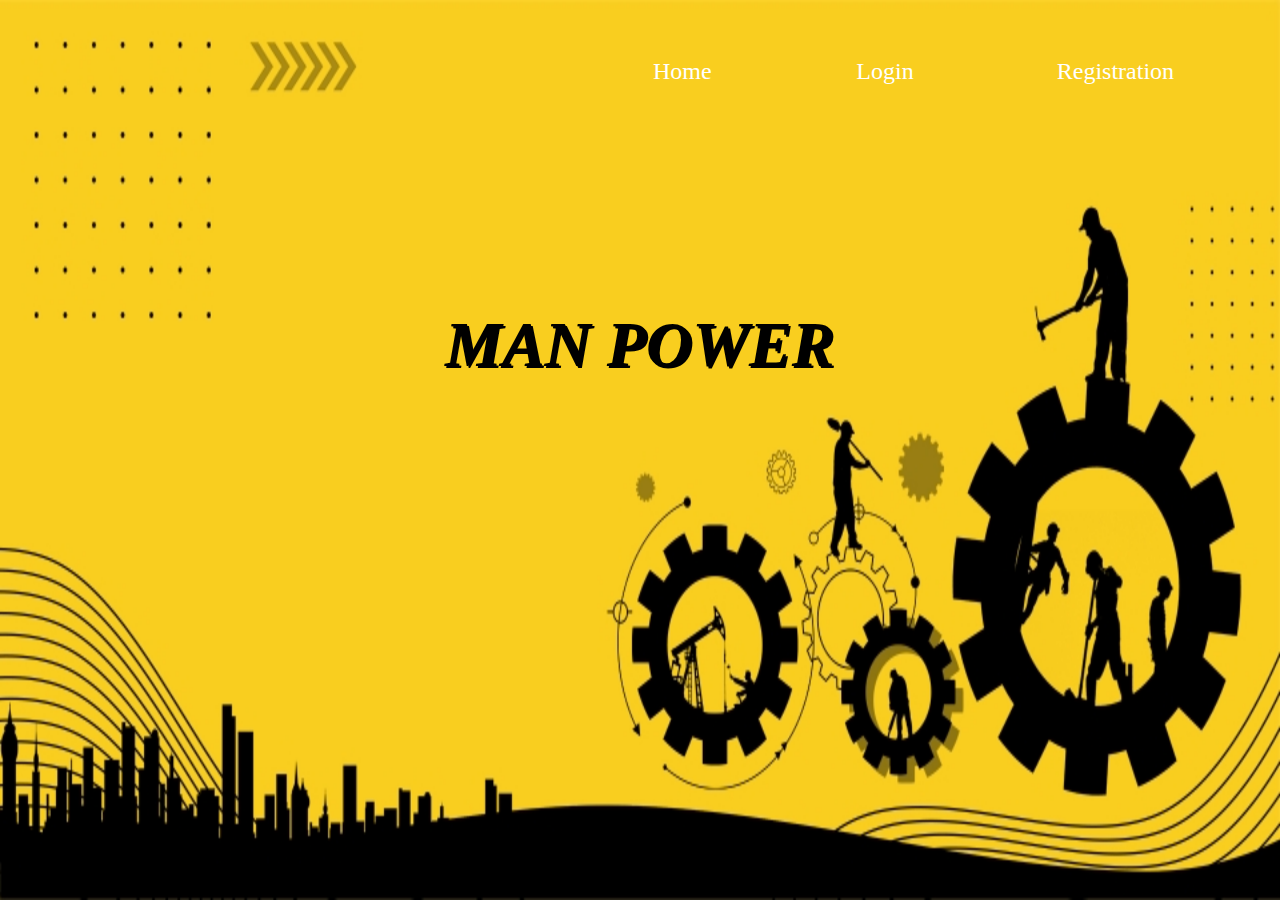
<file: index.html>
<!DOCTYPE html>
<html lang="en">
<head>
    <link rel="stylesheet" type="text/css" href="index.css" media="screen"/>
    <meta charset="UTF-8">
    <meta name="viewport" content="width=device-width, initial-scale=1.0">
    <title>html1</title>
</head>
<body >
    <div class="title">
<h1 ><em>MAN POWER</em></h1></div>


<font face="Arial Black" size="3">
<center>
<table >

<tr><td>
<a href="description.html" target="des_page" class="color">Home</a></td>
<td><center>
<a href="log.html" target="des_page" class="color">Login</a></center></td>
<td><center>
<a href="reg.html" target="des_page" class="color">Registration</a></center></td>

</table>
</center>
</font>

        
  
    
</body>
</html>
</file>
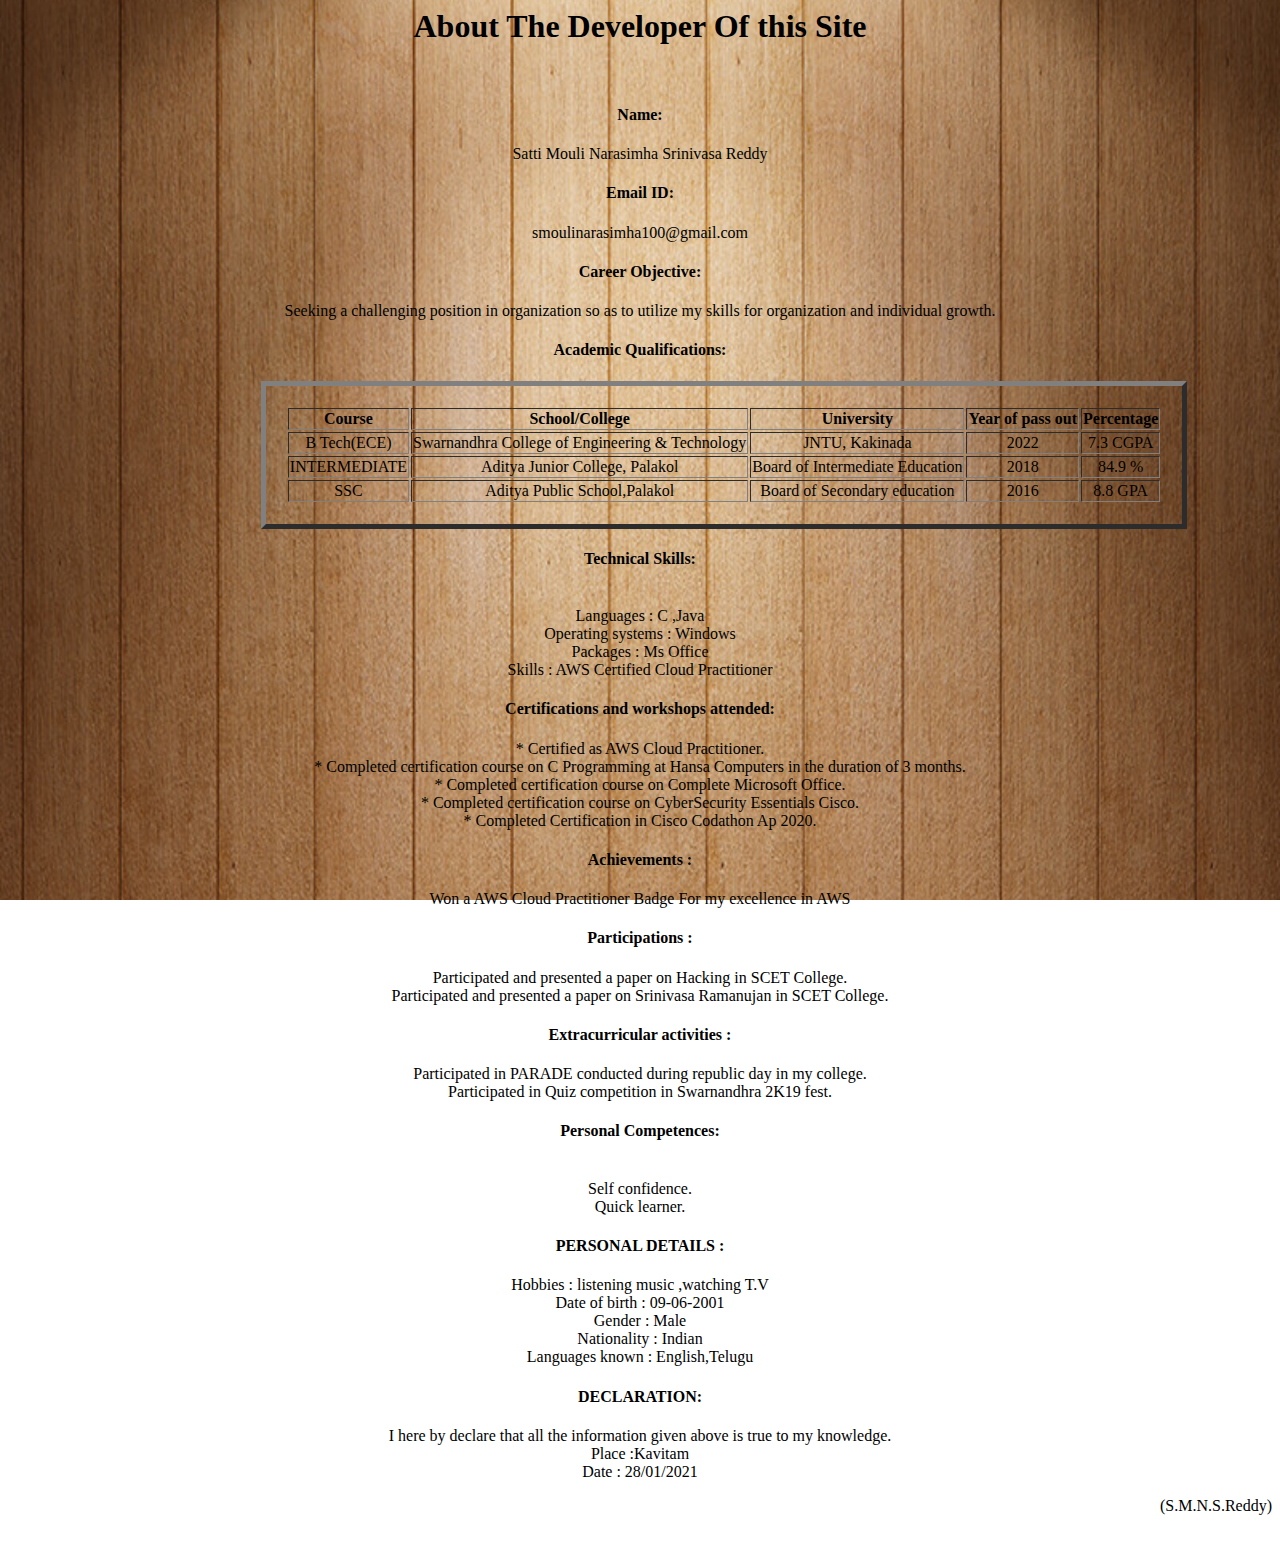
<file: home.html>
<html>
    <head>
        <link rel='stylesheet' href='home.css' type='text/css' />
        <title>
            Home
        </title>
    </head>
   <center>
    <body >
      
   <h1> <center>
    About The Developer Of this Site</h1></center>
   <br>
   <marqee id="ee"behavior="scroll" direction="up" scrollamount="10">
<h4>Name:</h4>Satti Mouli Narasimha Srinivasa Reddy

<h4>Email ID:</h4>smoulinarasimha100@gmail.com

      <h4> Career Objective:</h4>
<p>Seeking a challenging position 

in organization so as to utilize my skills 

for organization and individual growth.</p>
<h4>Academic Qualifications:</h4>
<table border="5px">
<tr>
 <th>

Course
</th>
 
<th>
School/College
</th>
 
<th>
University
</th>
 
<th>
Year of pass out
</th>
 
<th>
Percentage
</th>
 
</tr>
<tr>
<td>
B Tech(ECE)
</td>
<td>
Swarnandhra College of Engineering & Technology
</td>
 
<td>
JNTU, Kakinada
</td>
<td>

2022
</td>
 
<td>
7.3 CGPA

</td>
</tr>
<tr>
<td>
INTERMEDIATE</td>
<td>
Aditya Junior College, Palakol</td>
<td>
Board of Intermediate Education
</td>
 
<td>
2018

</td>
<td>
84.9 %
</td>
</tr>
 
<tr>
    <td>
        SSC
    </td>
<td>
            Aditya Public School,Palakol
        <td>
            Board of Secondary education
    </td>
<td>
    2016 
</td>
<td>
    8.8 GPA
</td>
</tr>


</table>
 <h4>Technical Skills:</h4>
<br>

Languages              : C ,Java<br>

Operating systems : Windows<br>

Packages                : Ms Office<br>

Skills                      : AWS Certified Cloud Practitioner<br>

<h4>Certifications and workshops attended:</h4>
* Certified as AWS Cloud Practitioner.<br>

* Completed certification course on C Programming at Hansa Computers in the duration of 3 months.<br>


* Completed certification course on Complete Microsoft Office.<br>


* Completed certification course on CyberSecurity Essentials Cisco.<br>


* Completed Certification in Cisco Codathon Ap 2020.<br>


<h4>Achievements :</h4>
 

Won a AWS Cloud Practitioner Badge For my excellence in AWS<br>


<h4>Participations :</h4>
 Participated and presented a paper on Hacking in SCET College.<br>


  Participated and presented a paper on Srinivasa Ramanujan in SCET College.<br>


<h4>Extracurricular activities :</h4>
  Participated in PARADE conducted during republic day in my college.<br>


 Participated in Quiz competition in Swarnandhra 2K19 fest.<br>

<h4>Personal Competences:</h4><br>
 Self confidence.<br>

 Quick learner.<br>

<h4>PERSONAL DETAILS :</h4>
Hobbies                   : listening music ,watching T.V<br>
Date of birth              : 09-06-2001<br>
Gender                    : Male<br>

Nationality             : Indian<br>

Languages known : English,Telugu <br>


<h4>DECLARATION:</h4>
 

I here by declare that all the information given above is true to my knowledge.<br>

 

 

Place :Kavitam<br>

 

Date : 28/01/2021<br>

</center> 


<p style="text-align:right;">(S.M.N.S.Reddy)</p><br>
</marquee>
 </body>


</html>
</file>
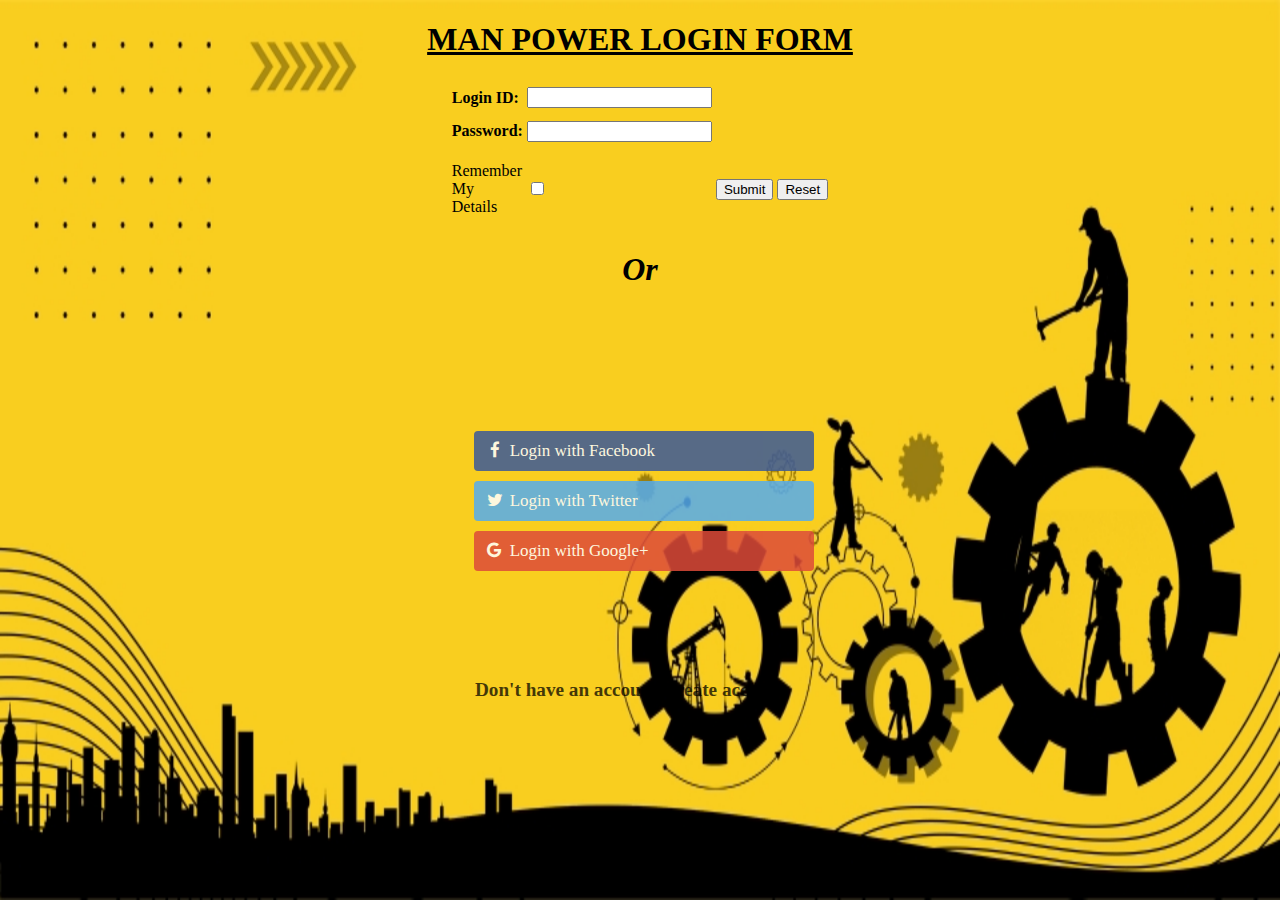
<file: log.html>
<!DOCTYPE html>
<html>
<head>
<meta name="viewport" content="width=device-width, initial-scale=1">
<link rel="stylesheet" href="https://cdnjs.cloudflare.com/ajax/libs/font-awesome/4.7.0/css/font-awesome.min.css"/>
<link rel="stylesheet" type="text/css" href="log.css" media="screen"/>

    <center>
<body>
   <u> <h1>MAN POWER LOGIN FORM</h1></u>
   <form name="f1" method="post">
    <table align="center" width="100" height="150" cellspacing=”15”>
    <tr><td><b>Login ID:</b></td>
    <td><input type="text" name="t1"></td></tr>
    <tr><td><b>Password:</b></td>
    <td><input type="password"
    name="t2"></td></tr> <tr align="center">
    <tr>
    <td><label for="t2"> Remember My Details</label></td>
    
    <td><input type="checkbox"  name="t2" value="Bike"></td>
      
    <td><input type="submit" name="b1" value="Submit"></td>
    <td><input type="reset" name="b2" value="Reset"></td></tr>
    </table>
    <h1>
        <i>
            Or
        </i>
    </h1>
    </form>
<div class="col">
    <a href="https://www.facebook.com/"class="fb btn">
      <i class="fa fa-facebook fa-fw"></i> Login with Facebook
     </a>
    <a href="https://twitter.com/?lang=en" class="twitter btn">
      <i class="fa fa-twitter fa-fw"></i> Login with Twitter
    </a>
    <a href="https://accounts.google.com/signin/v2/identifier?hl=en&continue=https%3A%2F%2Fwww.google.com%2F&ec=GAlAmgQ&flowName=GlifWebSignIn&flowEntry=AddSession" class="google btn"><i class="fa fa-google fa-fw">
      </i> Login with Google+
      
    <b> </a>
  </div>
  <div class="create">
  <a href="reg.html" class="create" style="font-size:1.5vw"
  
  
> Don't have an account?create account</a></b>
</div>
    </center>

</body>
</file>
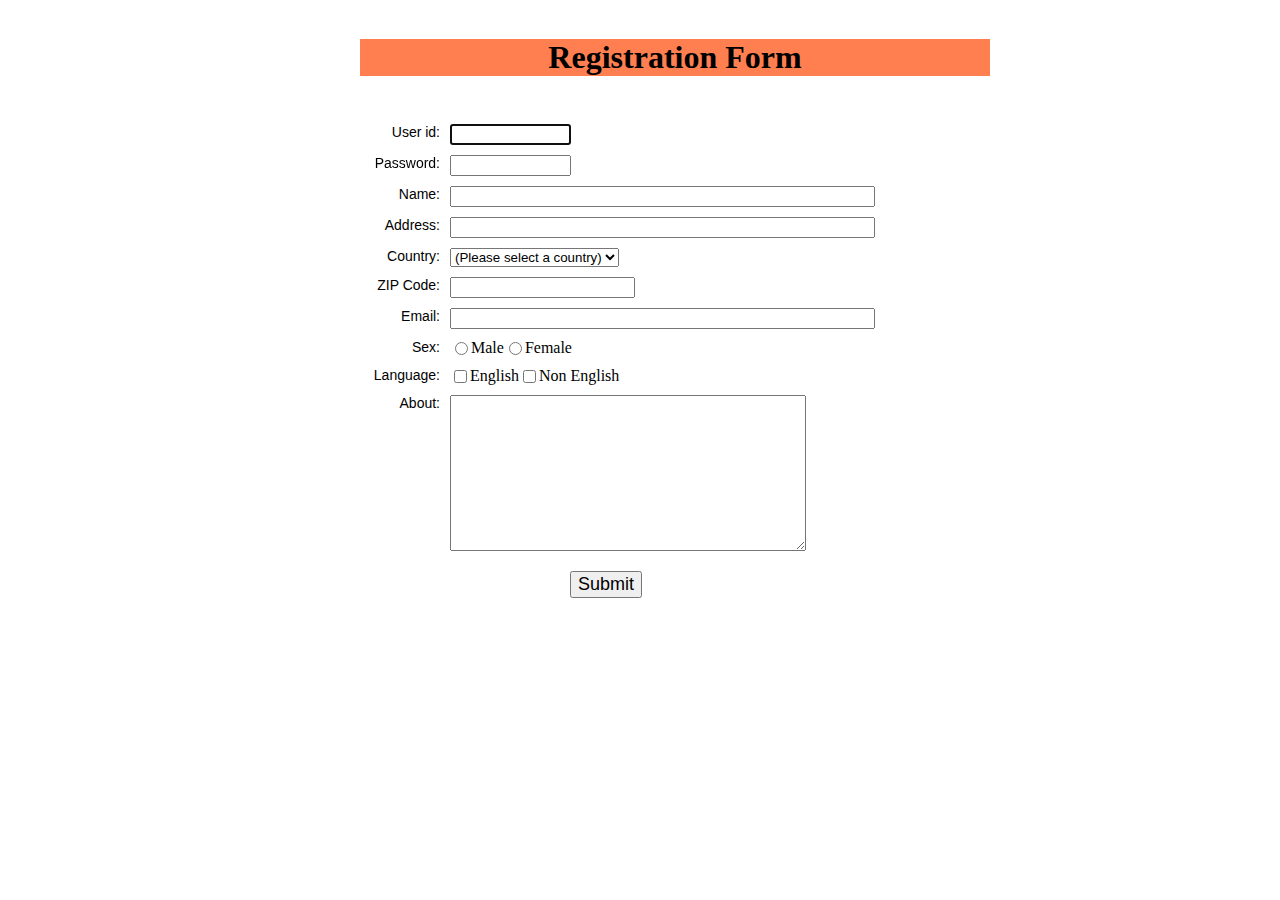
<file: reg.html>
<!DOCTYPE html>
<html lang="en"><head>
<meta charset="utf-8">
<title>JavaScript Form Validation using a sample registration form</title>
<meta name="keywords" content="example, JavaScript Form Validation, Sample registration form" />
<meta name="description" content="This document is an example of JavaScript Form Validation using a sample registration form. " />
<link rel='stylesheet' href='reg.css' type='text/css' />
<script src="reg.js"></script>
</head>
<div class="content">
<body onload="document.registration.userid.focus();">
    <center>
<h1>Registration Form</h1></center>

<form name='registration' onSubmit="return formValidation();" class="content">
    
<ul>
<li><label for="userid">User id:</label></li>
<li><input type="text" name="userid" size="12" /></li>
<li><label for="passid">Password:</label></li>
<li><input type="password" name="passid" size="12" /></li>
<li><label for="username">Name:</label></li>
<li><input type="text" name="username" size="50" /></li>
<li><label for="address">Address:</label></li>
<li><input type="text" name="address" size="50" /></li>
<li><label for="country">Country:</label></li>
<li><select name="country">
<option selected="" value="Default">(Please select a country)</option>
<option value="AF">Australia</option>
<option value="AL">Canada</option>
<option value="DZ">India</option>
<option value="AS">Russia</option>
<option value="AD">USA</option>
</select></li>
<li><label for="zip">ZIP Code:</label></li>
<li><input type="text" name="zip" /></li>
<li><label for="email">Email:</label></li>
<li><input type="text" name="email" size="50" /></li>
<li><label id="gender">Sex:</label></li>
<li><input type="radio" name="sex" value="Male" /><span>Male</span></li>
<li><input type="radio" name="sex" value="Female" /><span>Female</span></li>


<li><label>Language:</label></li>
<li><input type="checkbox" name="en" value="en"  /><span>English</span></li>
<li><input type="checkbox" name="en" value="nonen" /><span>Non English</span></li>
<li><label for="desc">About:</label></li>
<li><textarea name="desc" id="desc"></textarea></li>
<li><input type="submit" name="submit" value="Submit" /></li>
</ul>

</form>

</body>
</div>
</html>
</file>
<file: index.css>
.title{
    border: 5px solid transparent;

    text-shadow: 2px 2px;
    font-size: xx-large;
    position: fixed;
    top: 40%;
    left: 50%;
    margin-top: -100px;
    margin-left: -200px;
}
body{
    background-image: url("background1.jpg");
     /* You must set a specified height */
  background-position: center; /* Center the image */
  background-repeat: no-repeat; /* Do not repeat the image */
  background-size: cover; /* Resize the background image to cover the entire container */
  background-attachment: fixed;
  background-size: 100% 100%;
 
}
table {
    width: 50%;
    padding: 10px;
    border: none;
    border-radius: 4px;
    position: absolute;
    top: 5%;
    left: 50%;
    font-size:150%;
}
.color{
    color: white;
    text-decoration: none;
}
</file>
<file: home.css>
body{
                text-align: center;
                background-image: url("front.jpg");
                /* You must set a specified height */
             background-position: center; /* Center the image */
             background-repeat: no-repeat; /* Do not repeat the image */
             background-size: cover; /* Resize the background image to cover the entire container */
             background-attachment: fixed;
             background-size: 100% 100%;
            }
           table{
            text-align:center;
            padding:20px;
              position: relative;
               left: 20%;
           }
           .ee{
               text-align: center;

           }
</file>
<file: log.css>
/* add appropriate colors to fb, twitter and google buttons */
 .fb {
    background-color: #3B5998;
    color: white;
  }
  
  .twitter {
    background-color: #55ACEE;
    color: white;
  }
  
  .google {
    background-color: #dd4b39;
    color: white;
  }
  .col {
    float: left;
    width: 50%;
    margin: auto;
    padding: 0 50px;
    margin-top: 6px;
    position: absolute;
  top: 55%;
  left: 62%;
  transform: translate(-50%, -50%);
  text-align:left;}
  
  .btn {
    width: 50%;
    padding: 10px;
    border: none;
    border-radius: 4px;
    margin: 5px 0;
    opacity: 0.85;
    display: inline-block;
    font-size: 17px;
    line-height: 20px;
    text-decoration: none;
  }

body {
        background-image: url("back.jpg");
         /* You must set a specified height */
      background-position: center; /* Center the image */
      background-repeat: no-repeat; /* Do not repeat the image */
      background-size: cover; /* Resize the background image to cover the entire container */
      background-attachment: fixed;
      background-size: 100% 100%;
    }
     
    .create{
        position: absolute;
        top: 75%;
        left: 50%;
        transform: translate(-50%, -50%);
        text-align:left;
        font-size:60px;
        color: white;
        width: 50%;
    padding: 10px;
    border: none;
    border-radius: 4px;
    margin: 5px 0;
    opacity: 0.85;
    display: inline-block;
    font-size: 17px;
    line-height: 20px;
    text-decoration: none;
    color: black;
    }
</file>
<file: reg.css>
h1 {
    margin-left: 70px;
    background-color:coral
}
    form li {
    list-style: none;
    margin-bottom: 5px;
    }
    
    form ul li label{
    float: left;
    clear: left;
    width: 100px;
    text-align: right;
    margin-right: 10px;
    font-family:Verdana, Arial, Helvetica, sans-serif;
    font-size:14px;
    }
    
    form ul li input, select, span {
    float: left;
    margin-bottom: 10px;
    }
    
    form textarea {
    float: left;
    width: 350px;
    height: 150px;
    }
    
    [type="submit"] {
    clear: left;
    margin: 20px 0 0 230px;
    font-size:18px
    }
    
    p {
    margin-left: 70px;
    font-weight: bold;
    }
   .content {
    max-width: 700px;
    margin: auto;
  
    padding: 10px;
   }
</file>
